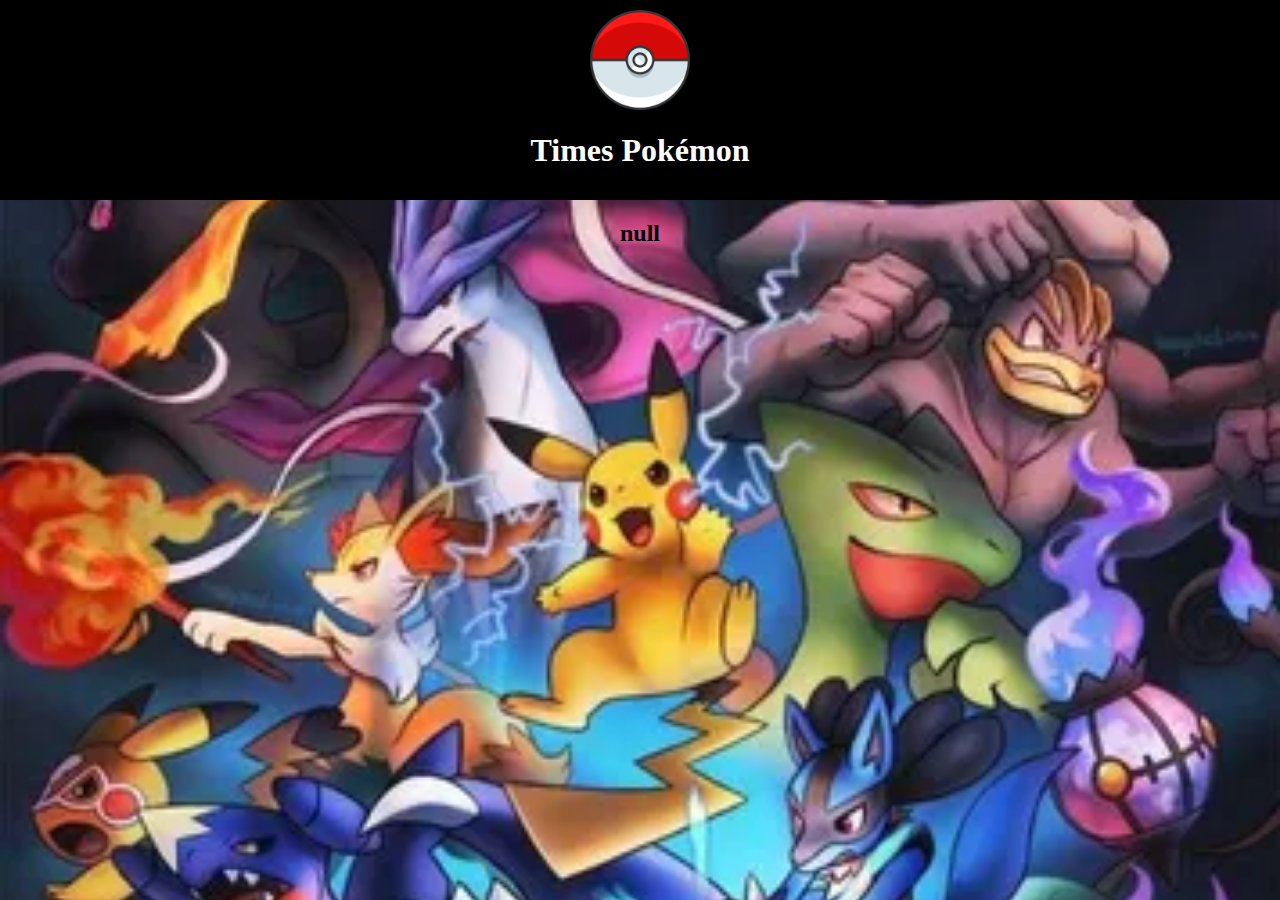
<file: teams.html>
<!DOCTYPE html>
<html lang="en">
<head>
  <meta charset="UTF-8">
  <title>Times Pokémon</title>
  <link href="styleteam.css" rel="stylesheet" type="text/css" />
</head>
<body>
  <div class="timespokemon">
  <img class="timespokemonimg" src="imagens/pokebola.png"/>
  <h1 class="timespokemontext">Times Pokémon</h1>
  </div>

  <div id="teamContainer">
    <div id="teamDisplay"></div>
  </div>

  <script src="teamScript.js"></script>
</body>
</html>
</file>
<file: styleteam.css>
body {
  margin: 0;
  padding: 0;
  background-image: url('imagens/pokemons.webp');
  background-size: cover;
  background-repeat: no-repeat; 
}
.timespokemon{
  display: flex;
  justify-content: center;
  align-items: center;
  background-color: black;
  height: 200px;
  width: 100%;
  flex-direction: column;
}
.timespokemontext{
  color: white;
}
.timespokemonimg{
  height: 100px;
}
.pokemon-card-wrapper {
  background-color: white;
  display: inline-block;
  margin: 10px; 
  border-radius: 10px;
  border: 1px solid black;
  transition: transform 0.3s ease; 
}


.pokemon-card-wrapper:hover {
  transform: scale(1.1); 
}

.card {
  text-align: center;
  display: flex;
  flex-direction: column;
  align-items: center;
}

.card-body {
  flex: 1;
  display: flex;
  flex-direction: column;
  justify-content: center;
}


.card-img-top {
  width: 150px; 
  height: 150px; 
}


#teamContainer {
  text-align: center;
}
</file>
